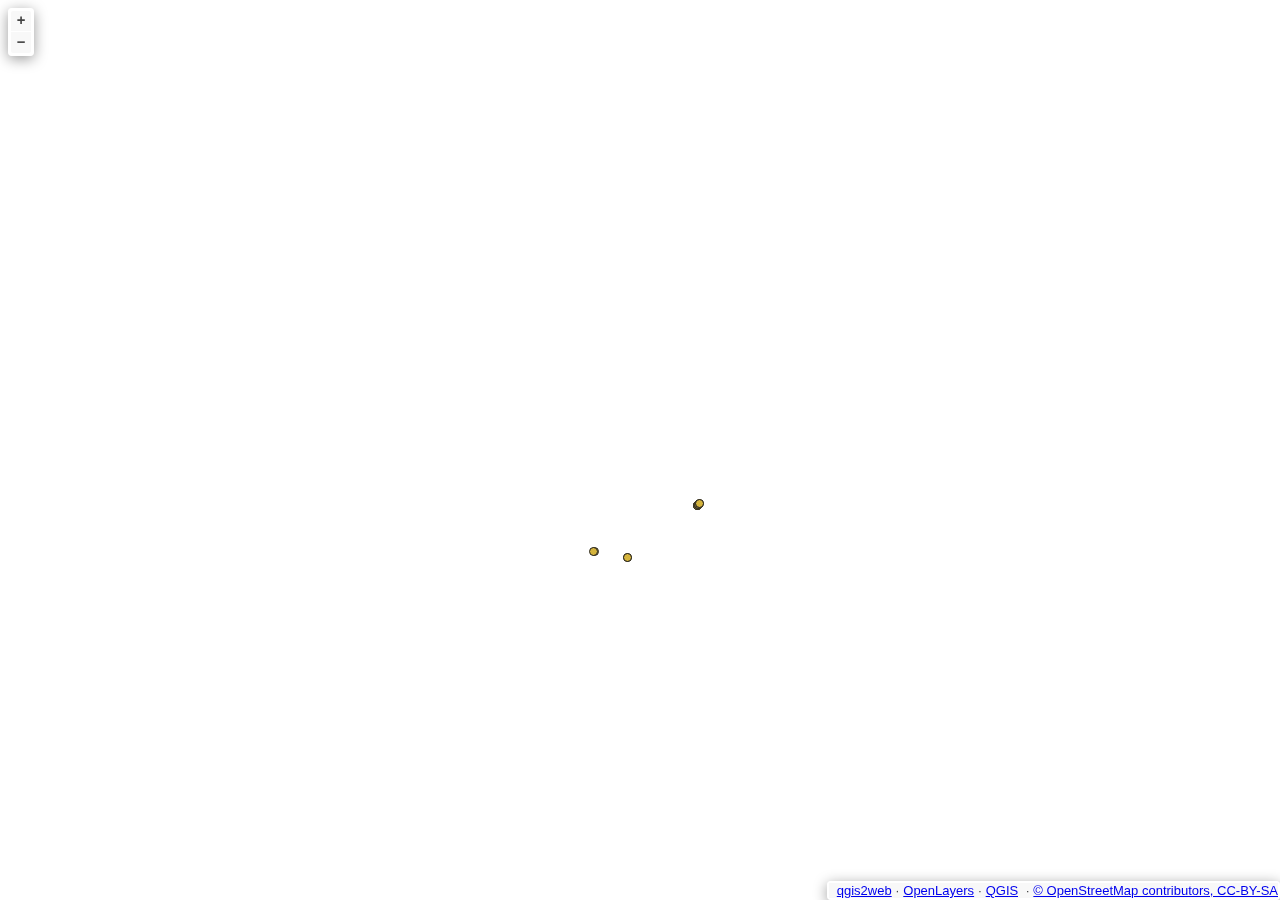
<file: index.html>
<!doctype html>
<html lang="en">
    <head>
        <meta charset="utf-8">
        <meta http-equiv="X-UA-Compatible" content="IE=edge">
        <meta name="viewport" content="initial-scale=1,user-scalable=no,maximum-scale=1,width=device-width">
        <meta name="mobile-web-app-capable" content="yes">
        <meta name="apple-mobile-web-app-capable" content="yes">
        <link rel="stylesheet" href="./resources/ol.css">
        <link rel="stylesheet" href="resources/fontawesome-all.min.css">
        <link rel="stylesheet" href="./resources/ol-layerswitcher.css">
        <link rel="stylesheet" href="./resources/qgis2web.css">
        <style>
        html, body {
            background-color: #ffffff;
        }
        .ol-control > * {
            background-color: #f8f8f8!important;
            color: #444444!important;
            border-radius: 0px;
        }
        .ol-attribution a, .gcd-gl-input::placeholder, .search-layer-input-search::placeholder {
            color: #444444!important;
        }
        .search-layer-input-search {
            background-color: #f8f8f8!important;
        }
        .ol-control > *:focus, .ol-control >*:hover {
            background-color: rgba(248, 248, 248, 0.7)!important;
        } 
        .ol-control {
            background-color: rgba(255,255,255,.4) !important;
            padding: 2px !important;
        } 
        </style>

        <style>
        html, body, #map {
            width: 100%;
            height: 100%;
            padding: 0;
            margin: 0;
        }
        </style>
        <title></title>
    </head>
    <body>
        <div id="map">
            <div id="popup" class="ol-popup">
                <a href="#" id="popup-closer" class="ol-popup-closer"></a>
                <div id="popup-content"></div>
            </div>
        </div>
        <script src="resources/qgis2web_expressions.js"></script>
        <script src="./resources/functions.js"></script>
        <script src="./resources/ol.js"></script>
        <script src="./resources/ol-layerswitcher.js"></script>
        <script src="layers/ktym_1.js"></script>
        <script src="styles/ktym_1_style.js"></script>
        <script src="./layers/layers.js" type="text/javascript"></script> 
        <script src="./resources/Autolinker.min.js"></script>
        <script src="./resources/qgis2web.js"></script>
    </body>
</html>
</file>
<file: resources/ol.css>
.ol-box{box-sizing:border-box;border-radius:2px;border:2px solid #00f}.ol-mouse-position{top:8px;right:8px;position:absolute}.ol-scale-line{background:rgba(0,60,136,.3);border-radius:4px;bottom:8px;left:8px;padding:2px;position:absolute}.ol-scale-line-inner{border:1px solid #eee;border-top:none;color:#eee;font-size:10px;text-align:center;margin:1px;will-change:contents,width;transition:all .25s}.ol-scale-bar{position:absolute;bottom:8px;left:8px}.ol-scale-step-marker{width:1px;height:15px;background-color:#000;float:right;z-Index:10}.ol-scale-step-text{position:absolute;bottom:-5px;font-size:12px;z-Index:11;color:#000;text-shadow:-2px 0 #fff,0 2px #fff,2px 0 #fff,0 -2px #fff}.ol-scale-text{position:absolute;font-size:14px;text-align:center;bottom:25px;color:#000;text-shadow:-2px 0 #fff,0 2px #fff,2px 0 #fff,0 -2px #fff}.ol-scale-singlebar{position:relative;height:10px;z-Index:9;box-sizing:border-box;border:1px solid #000}.ol-unsupported{display:none}.ol-unselectable,.ol-viewport{-webkit-touch-callout:none;-webkit-user-select:none;-moz-user-select:none;-ms-user-select:none;user-select:none;-webkit-tap-highlight-color:transparent}.ol-selectable{-webkit-touch-callout:default;-webkit-user-select:text;-moz-user-select:text;-ms-user-select:text;user-select:text}.ol-grabbing{cursor:-webkit-grabbing;cursor:-moz-grabbing;cursor:grabbing}.ol-grab{cursor:move;cursor:-webkit-grab;cursor:-moz-grab;cursor:grab}.ol-control{position:absolute;background-color:rgba(255,255,255,.4);border-radius:4px;padding:2px}.ol-control:hover{background-color:rgba(255,255,255,.6)}.ol-zoom{top:.5em;left:.5em}.ol-rotate{top:.5em;right:.5em;transition:opacity .25s linear,visibility 0s linear}.ol-rotate.ol-hidden{opacity:0;visibility:hidden;transition:opacity .25s linear,visibility 0s linear .25s}.ol-zoom-extent{top:4.643em;left:.5em}.ol-full-screen{right:.5em;top:.5em}.ol-control button{display:block;margin:1px;padding:0;color:#fff;font-size:1.14em;font-weight:700;text-decoration:none;text-align:center;height:1.375em;width:1.375em;line-height:.4em;background-color:rgba(0,60,136,.5);border:none;border-radius:2px}.ol-control button::-moz-focus-inner{border:none;padding:0}.ol-zoom-extent button{line-height:1.4em}.ol-compass{display:block;font-weight:400;font-size:1.2em;will-change:transform}.ol-touch .ol-control button{font-size:1.5em}.ol-touch .ol-zoom-extent{top:5.5em}.ol-control button:focus,.ol-control button:hover{text-decoration:none;background-color:rgba(0,60,136,.7)}.ol-zoom .ol-zoom-in{border-radius:2px 2px 0 0}.ol-zoom .ol-zoom-out{border-radius:0 0 2px 2px}.ol-attribution{text-align:right;bottom:.5em;right:.5em;max-width:calc(100% - 1.3em)}.ol-attribution ul{margin:0;padding:0 .5em;color:#000;text-shadow:0 0 2px #fff}.ol-attribution li{display:inline;list-style:none}.ol-attribution li:not(:last-child):after{content:" "}.ol-attribution img{max-height:2em;max-width:inherit;vertical-align:middle}.ol-attribution button,.ol-attribution ul{display:inline-block}.ol-attribution.ol-collapsed ul{display:none}.ol-attribution:not(.ol-collapsed){background:rgba(255,255,255,.8)}.ol-attribution.ol-uncollapsible{bottom:0;right:0;border-radius:4px 0 0}.ol-attribution.ol-uncollapsible img{margin-top:-.2em;max-height:1.6em}.ol-attribution.ol-uncollapsible button{display:none}.ol-zoomslider{top:4.5em;left:.5em;height:200px}.ol-zoomslider button{position:relative;height:10px}.ol-touch .ol-zoomslider{top:5.5em}.ol-overviewmap{left:.5em;bottom:.5em}.ol-overviewmap.ol-uncollapsible{bottom:0;left:0;border-radius:0 4px 0 0}.ol-overviewmap .ol-overviewmap-map,.ol-overviewmap button{display:inline-block}.ol-overviewmap .ol-overviewmap-map{border:1px solid #7b98bc;height:150px;margin:2px;width:150px}.ol-overviewmap:not(.ol-collapsed) button{bottom:1px;left:2px;position:absolute}.ol-overviewmap.ol-collapsed .ol-overviewmap-map,.ol-overviewmap.ol-uncollapsible button{display:none}.ol-overviewmap:not(.ol-collapsed){background:rgba(255,255,255,.8)}.ol-overviewmap-box{border:2px dotted rgba(0,60,136,.7)}.ol-overviewmap .ol-overviewmap-box:hover{cursor:move}
/*# sourceMappingURL=ol.css.map */
</file>
<file: resources/ol-layerswitcher.css>
.layer-switcher {
  position: absolute;
  top: 3.5em;
  right: 0.5em;
  text-align: left;
}

.layer-switcher .panel {
  margin: 0;
  border: 4px solid #eee;
  border-radius: 4px;
  background-color: white;
  display: none;
  max-height: inherit;
  height: 100%;
  box-sizing: border-box;
  overflow-y: auto;
}

.layer-switcher button {
  float: right;
  z-index: 1;
  width: 38px;
  height: 38px;
  background-image: url('[data-uri]')
    /*logo.png*/;
  background-repeat: no-repeat;
  background-position: 2px;
  background-color: white;
  color: black;
  border: none;
}

.layer-switcher button:focus,
.layer-switcher button:hover {
  background-color: white;
}

.layer-switcher.shown {
  overflow-y: hidden;
  display: flex;
  flex-direction: column;
  max-height: calc(100% - 5.5em);
}

.layer-switcher.shown.ol-control {
  background-color: transparent;
}

.layer-switcher.shown.ol-control:hover {
  background-color: transparent;
}
.layer-switcher.shown .panel {
  display: block;
}

.layer-switcher.shown button {
  display: none;
}

.layer-switcher.shown.layer-switcher-activation-mode-click > button {
  display: block;
  background-image: unset;
  right: 2px;
  position: absolute;
  background-color: #eee;
  margin: 1px;
}

.layer-switcher.shown button:focus,
.layer-switcher.shown button:hover {
  background-color: #fafafa;
}

.layer-switcher ul {
  list-style: none;
  margin: 1.6em 0.4em;
  padding-left: 0;
}
.layer-switcher ul ul {
  padding-left: 1.2em;
  margin: 0.1em 0 0 0;
}
.layer-switcher li.group + li.group {
  margin-top: 0.4em;
}
.layer-switcher li.group + li.layer-switcher-base-group {
}

.layer-switcher li.group > label {
  font-weight: bold;
}

.layer-switcher.layer-switcher-group-select-style-none li.group > label {
  padding-left: 1.2em;
}

.layer-switcher li {
  position: relative;
  margin-top: 0.3em;
}

.layer-switcher li input {
  position: absolute;
  left: 1.2em;
  height: 1em;
  width: 1em;
  font-size: 1em;
}
.layer-switcher li label {
  padding-left: 2.7em;
  padding-right: 1.2em;
  display: inline-block;
  margin-top: 1px;
}

.layer-switcher label.disabled {
  opacity: 0.4;
}

.layer-switcher input {
  margin: 0px;
}

.layer-switcher.touch ::-webkit-scrollbar {
  width: 4px;
}

.layer-switcher.touch ::-webkit-scrollbar-track {
  -webkit-box-shadow: inset 0 0 6px rgba(0, 0, 0, 0.3);
  border-radius: 10px;
}

.layer-switcher.touch ::-webkit-scrollbar-thumb {
  border-radius: 10px;
  -webkit-box-shadow: inset 0 0 6px rgba(0, 0, 0, 0.5);
}

li.layer-switcher-base-group > label {
  padding-left: 1.2em;
}

.layer-switcher .group button {
  position: absolute;
  left: 0;
  display: inline-block;
  vertical-align: top;
  float: none;
  font-size: 1em;
  width: 1em;
  height: 1em;
  margin: 0;
  background-position: center 2px;
  background-image: url('[data-uri]');
  -webkit-transition: -webkit-transform 0.2s ease-in-out;
  -ms-transition: -ms-transform 0.2s ease-in-out;
  transition: transform 0.2s ease-in-out;
}

.layer-switcher .group.layer-switcher-close button {
  transform: rotate(-90deg);
  -webkit-transform: rotate(-90deg);
}

.layer-switcher .group.layer-switcher-fold.layer-switcher-close > ul {
  overflow: hidden;
  height: 0;
}

/*layerswitcher on the right*/
.layer-switcher.shown.layer-switcher-activation-mode-click {
  padding-left: 34px;
}
.layer-switcher.shown.layer-switcher-activation-mode-click > button {
  left: 0;
  border-right: 0;
}

/*layerswitcher on the left*/
/*
.layer-switcher.shown.layer-switcher-activation-mode-click {
  padding-right: 34px;
}
.layer-switcher.shown.layer-switcher-activation-mode-click > button {
  right: 0;
  border-left: 0;
}
*/
</file>
<file: resources/qgis2web.css>
html, body {
    height: 100%;
    padding: 0;
    margin: 0;
    font-family: sans-serif;
    font-size: small;
}


#map {
    width: 100%;
    height: 100%;
}

.ol-control {
	clear: both;
	box-shadow: 0 3px 14px rgba(0, 0, 0, 0.4);
}

.ol-selectable {
	z-index: 3;
}

.ol-popup {
    display: none;
    position: absolute;
    background-color: white;
    padding: 15px;
	border-radius: 10px;
    bottom: 10px;
    left: 50%;
    transform: translateX(-50%);
	box-shadow: 0 3px 14px rgba(0,0,0,0.4);
}

.ol-popup:after, .ol-popup:before {
    top: 100%;
    border: solid transparent;
    content: " ";
    position: absolute;
}

.ol-popup:after {
    border-top-color: white;
    border-width: 10px;
    left: 50%;
    margin-left: -10px;
}

.ol-popup:before {
    border-top-color: #cccccc;
    border-width: 11px;
    left: 50%;
    margin-left: -11px;
}

.ol-popup-closer {
	text-decoration: none;
    position: absolute;
    top: 4px;
    right: 4px;
    text-align: center;
    width: 19px;
    color: #999;
    font-family: cursive;
    font-weight: bold;
}

.ol-popup-closer:after {
    content: "X";
}

#popup-content {
	font-size: 12px;
    line-height: 1.2;
    margin-top: 5px;
	max-height: 70vh;
	max-width: 70vw;
	overflow: auto;
}

#popup-content ul {
    list-style-type: none;
    padding-left: 0;
	margin: unset;
}

#popup-content li {
    margin-bottom:0.25em;
}

#popup-content>ul>li>a {
    position: relative;
    display: block;
    padding: 2px;
    border-bottom: 1px solid #666;
    font-size: 12.5px;
}

#popup-content>table {
    font-size: 11.4px;
}

.lds-roller-img{
    background-image: url("[data-uri]");
	background-size: contain;
}

th, td {
    vertical-align: top;
    text-align: left;
	color: #333;
}

th {
	min-width: 100px;
}
td {
	min-width: 100px;
}

td img {
	max-height: 60vh!important;
	max-width: 60vw!important;
}

td video {
	max-height: 60vh!important;
	max-width: 60vw!important;
}

.ol-overlaycontainer-stopevent #top-right-container .layer-switcher:hover ~ .ol-overlaycontainer-stopevent .ol-overlay-container .ol-popup {
    display: none!important;
}


#top-left-container {
    position: absolute;
    left: 0;
    top: 0;
}
#bottom-left-container {
    position: absolute;
    left: 0;
    bottom: 0;
}
#top-right-container {
    position: absolute;
    right: 0;
    top: 0;
    display: contents;
}
#bottom-right-container {
    position: absolute;
    right: 0;
    bottom: 0;
}

.top-left-title, .top-left-abstract  {
    position: relative;
    float: left;
    margin-top: 8px;
    margin-left: 8px;
}
.bottom-left-title, .bottom-left-abstract  {
    position: relative;
    float: left;
    margin-bottom: 8px;
    margin-left: 8px;
}
.top-right-title, .top-right-abstract  {
    position: relative;
    float: right;
    margin-top: 8px;
    margin-right: 8px;
}
.bottom-right-title, .bottom-right-abstract  {
    position: relative;
    float: right;
    margin-bottom: 8px;
    margin-right: 8px;
}


.project-title  {
    margin: 1px;
    padding: 5px;
}

#abstract {
    max-width: 30%;
}
.ol-touch #abstract {
    max-width: 50%;
}

.project-abstract {
    font: bold 18px 'Lucida Console', Monaco, monospace;
    width: 20px;
    height: 20px;
    display: block;
    text-align: center;
    cursor: pointer;
    padding: 3px;
    
}

.project-abstract-uncollapsed {
    width: auto;
    height: auto;
    display: block;
    padding: 3px;
    cursor: default;
    margin: 1px;
}


.ol-zoom {
	position: relative;
    float: left;
    top: unset;
    left: unset;
    margin-top: 8px;
    margin-left: 8px;
}


/* measurement */
.measure-control {
	position: relative;
    float: left;
    top: unset !important;
    left: unset !important;
    margin-top: 8px;
    margin-left: 8px;
	display: flex;
}

.tooltip {
    position: relative;
    background: rgba(0, 0, 0, 0.5);
    border-radius: 4px;
    color: white;
    padding: 4px 8px;
    opacity: 0.7;
    white-space: nowrap;
  }
  .tooltip-measure {
    opacity: 1;
    font-weight: bold;
  }
  .tooltip-static {
    background-color: #ffcc33;
    color: black;
    border: 1px solid white;
  }
  .tooltip-measure:before,
  .tooltip-static:before {
    border-top: 6px solid rgba(0, 0, 0, 0.5);
    border-right: 6px solid transparent;
    border-left: 6px solid transparent;
    content: "";
    position: absolute;
    bottom: -6px;
    margin-left: -7px;
    left: 50%;
  }
  .tooltip-static:before {
    border-top-color: #ffcc33;
  }
  .ol-touch .measure-control {
    top: 130px;
  }
  .measure-control label {
    padding: 1px;
    padding-right: 4px;
  }


 .geolocate {
 position: relative !important;
 float: left;
 top: unset !important;
 left: unset !important;
 margin-top: 8px;
 margin-left: 8px;
}


.ol-geocoder.gcd-gl-container {
    position: relative !important;
    float: left !important;
    top: unset;
    left: unset;
	margin-top: 8px;
    margin-left: 8px;
    clear: both;
}
.gcd-gl-control {
	position: relative !important;
}
.gcd-gl-control button:after{
	display: none;
}

.search-layer {
	position: relative !important;
    float: left;
    top: unset !important;
    left: unset !important;
    margin-top: 8px;
    margin-left: 8px;
}

.search-layer-input-search{
    left: 26px;
    width: 144px;
    top: 3px;
    padding: 3px;
}

.search-layer-input-search:after{
    left: 27px;
    width: 139px;
    top: 0px;
    padding: 4px;
    border: 3px solid rgba(255,255,255,.4) !important;
}

.ol-scale-line {
    background: none !important;
    position: relative;
    float: left;
    bottom: unset;
    left: unset;
    margin-bottom: 8px;
    margin-left: 8px;
}
.ol-scale-line-inner {
    border: 2px solid ;
    border-top: none ;
    background: rgba(255, 255, 255, 0.5);
    color: black;
	margin: unset;
}

.layer-switcher {
    position: relative;
    float: right;
    top: unset;
    right: 0;
    bottom: unset!important;
    margin-top: 8px;
    margin-right: 8px;
	padding: 3px;
	background-color: rgba(255,255,255,.4)!important;
}

.layer-switcher:hover{
	background-color: rgba(255, 255, 255, .6)!important;
}

.layer-switcher .panel {
	border: unset;
	border-radius: unset;
    float: right;
    width: fit-content;
	margin: 1px;
	max-height: calc(100vh - 200px);
    box-sizing: unset;
}

.layer-switcher.shown{
    align-items: flex-end;
}

.layer-switcher.shown.layer-switcher-activation-mode-click > button {
    position: relative;
	border-radius: 5px;
	font-size: x-large;
	font-family: serif;
    z-index: 2;
}

.layer-switcher img {
    max-width: 22px;
    max-height: 22px;
}


.ol-attribution {
	display: none;
}
.bottom-attribution {
	float: right;
	position: relative;
	display: flex;
	}
.bottom-attribution button {
	display: none;
	}
.bottom-attribution ul {
	padding: unset;
	margin: unset;
	display: flex;
	list-style: none;
	} 	
.bottom-attribution > li {
	padding-left: 8px !important;
	list-style: none;	
	}
</file>
